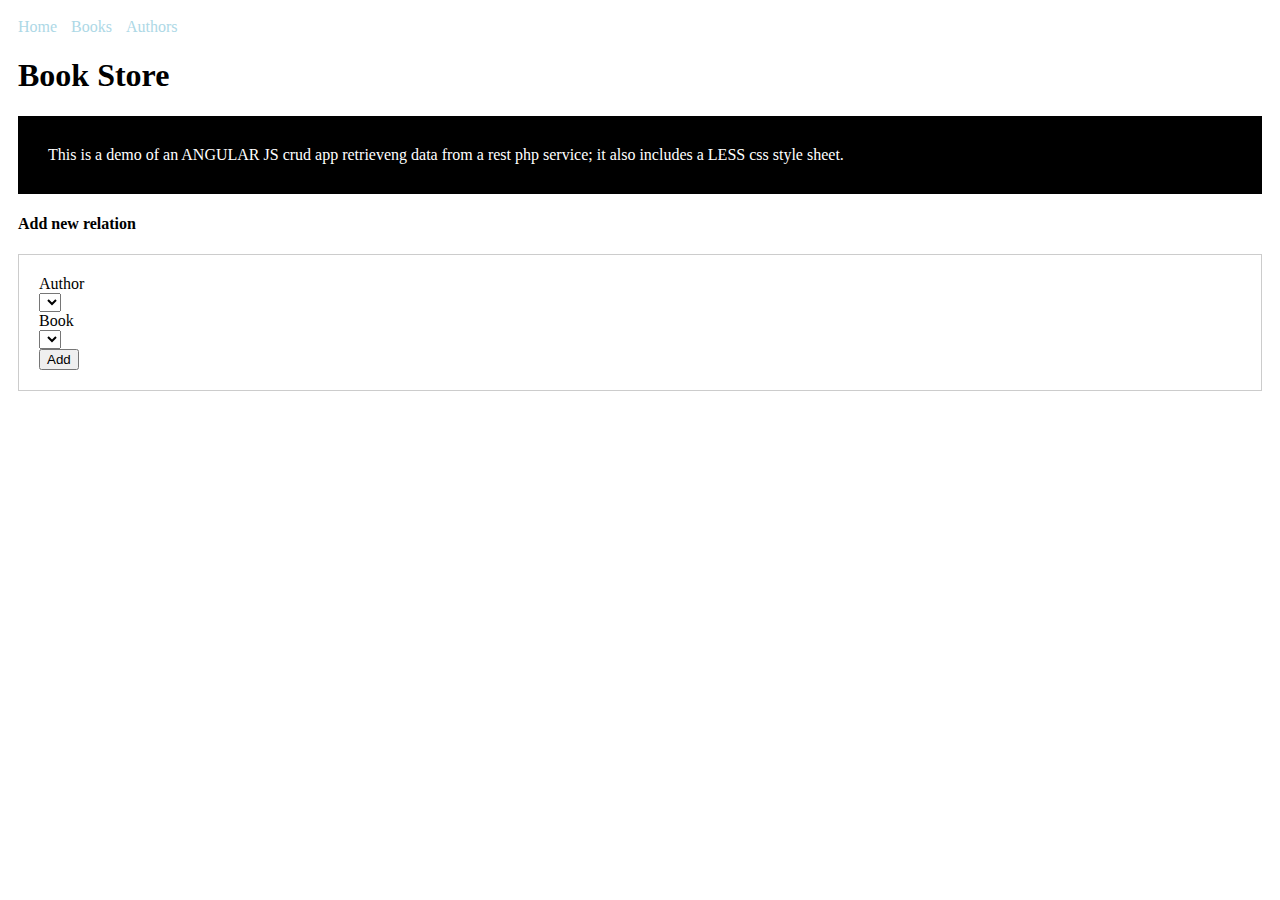
<file: index.html>
<!DOCTYPE html>
<html ng-app="demoApp">
    <head>
	<title>Angular-Less demo</title>
	<meta charset="UTF-8">
	<meta name="viewport" content="width=device-width">
	
	<link rel="stylesheet/less" type="text/css" href="less/style.less" />
	<link rel="stylesheet/css" type="text/css" href="less/style.css">  
    </head>
    <body>
	<!--View here-->
	<div data-ng-view> </div>
	
	<script src="libs/angular.min.js"></script>
	<script src="libs/angular-route.min.js"></script>
	
	<script src="app/Factories/BaseFactory.js"></script>
	
	<script src="app/Controllers/BaseController.js"></script>
	<script src="app/Controllers/BooksController.js"></script>
	<script src="app/Controllers/AuthorsController.js"></script>
	
	<script src="app/Modules/DemoApp.js"></script>
	    
	<script src="less/less.js" type="text/javascript"></script>
    </body>
</html>
</file>
